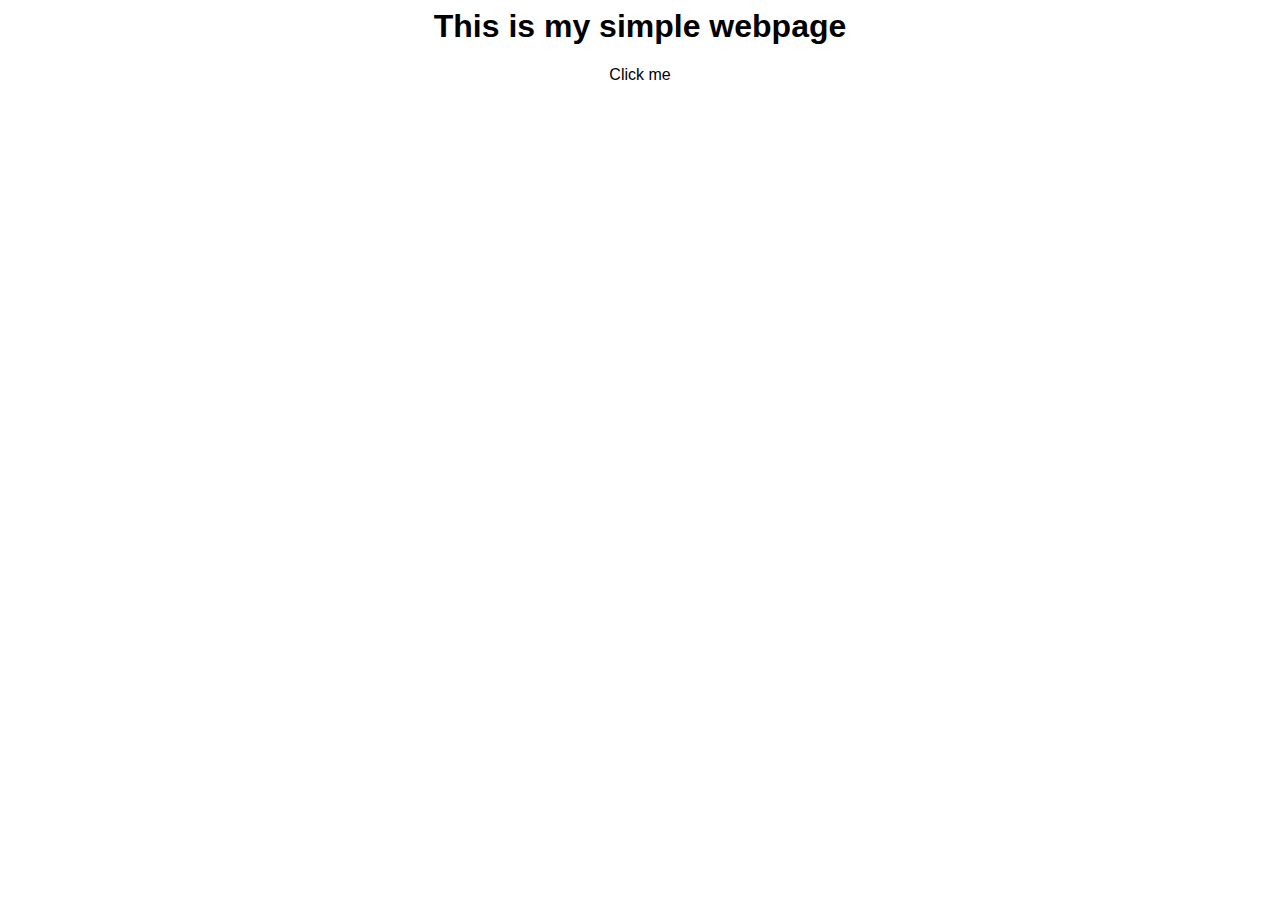
<file: index.html>
<html>

    <head>
        <link rel="stylesheet" href="style.css">
    </head>

    <body>
        <h1 id="title">This is my simple webpage</h1>
        <div class="content"></div>
        <div class="content clickable">
            Click me
        </div>
    </body>

</html>
</file>
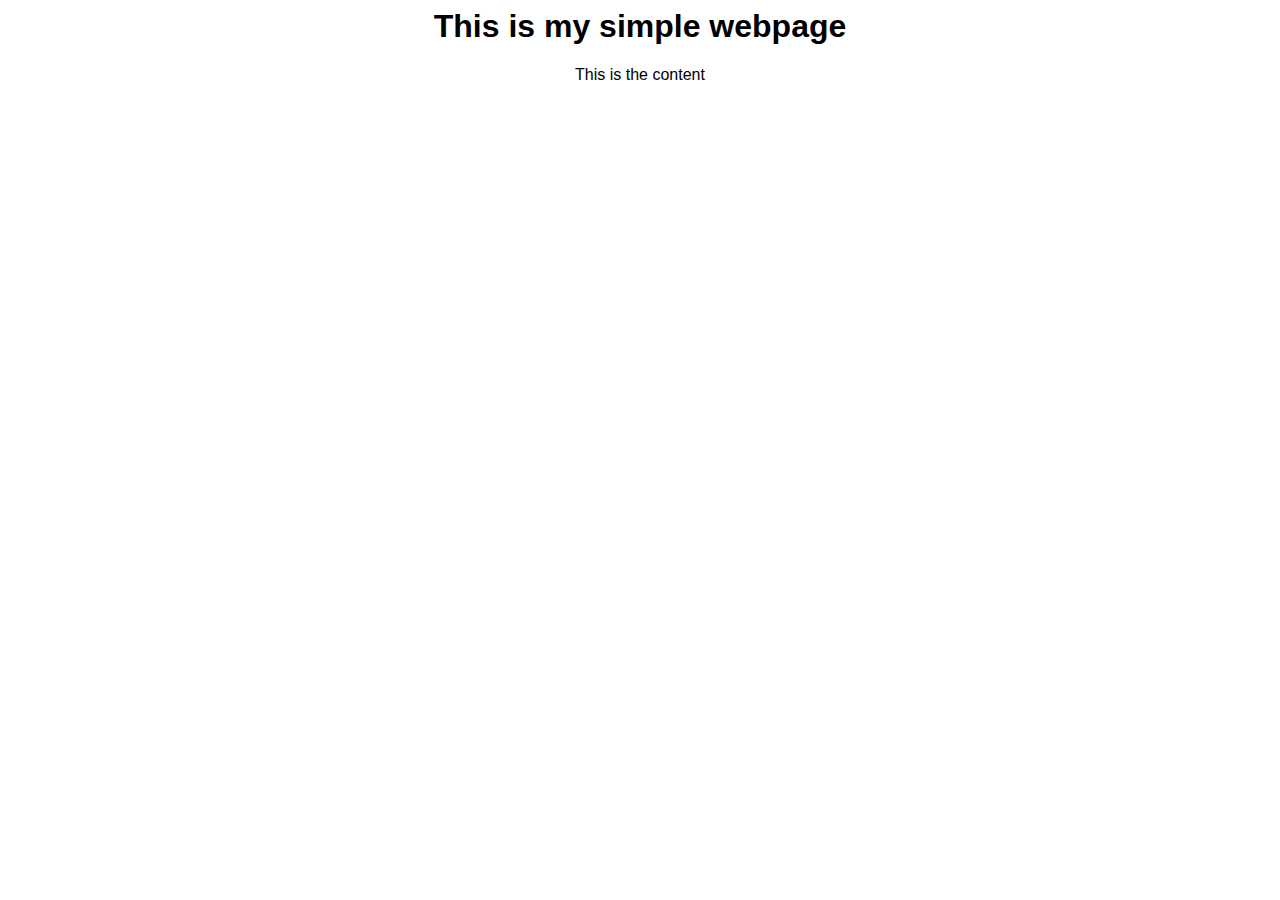
<file: 02C/index.html>
<html>

<head>
    <link rel="stylesheet" href="style.css">
</head>

<body>
    <h1 id="title">This is my simple webpage</h1>
    <div class="content"></div>
    <script src ="app.js"></script>
</body>

</html>
</file>
<file: style.css>
body {
    font-family: Calibri, "Segoe UI", Arial, sans-serif;
}

h1 {
    text-align: center;
}

.content {
    margin: 0 auto;
    width: 800px;
    text-align: center;
}

.clickable{
    cursor:hand;
}
</file>
<file: 02C/style.css>
body {
    font-family: Calibri, "Segoe UI", Arial, sans-serif;
}

h1 {
    text-align: center;
}

.content {
    margin: 0 auto;
    width: 800px;
    text-align: center;
}
</file>
